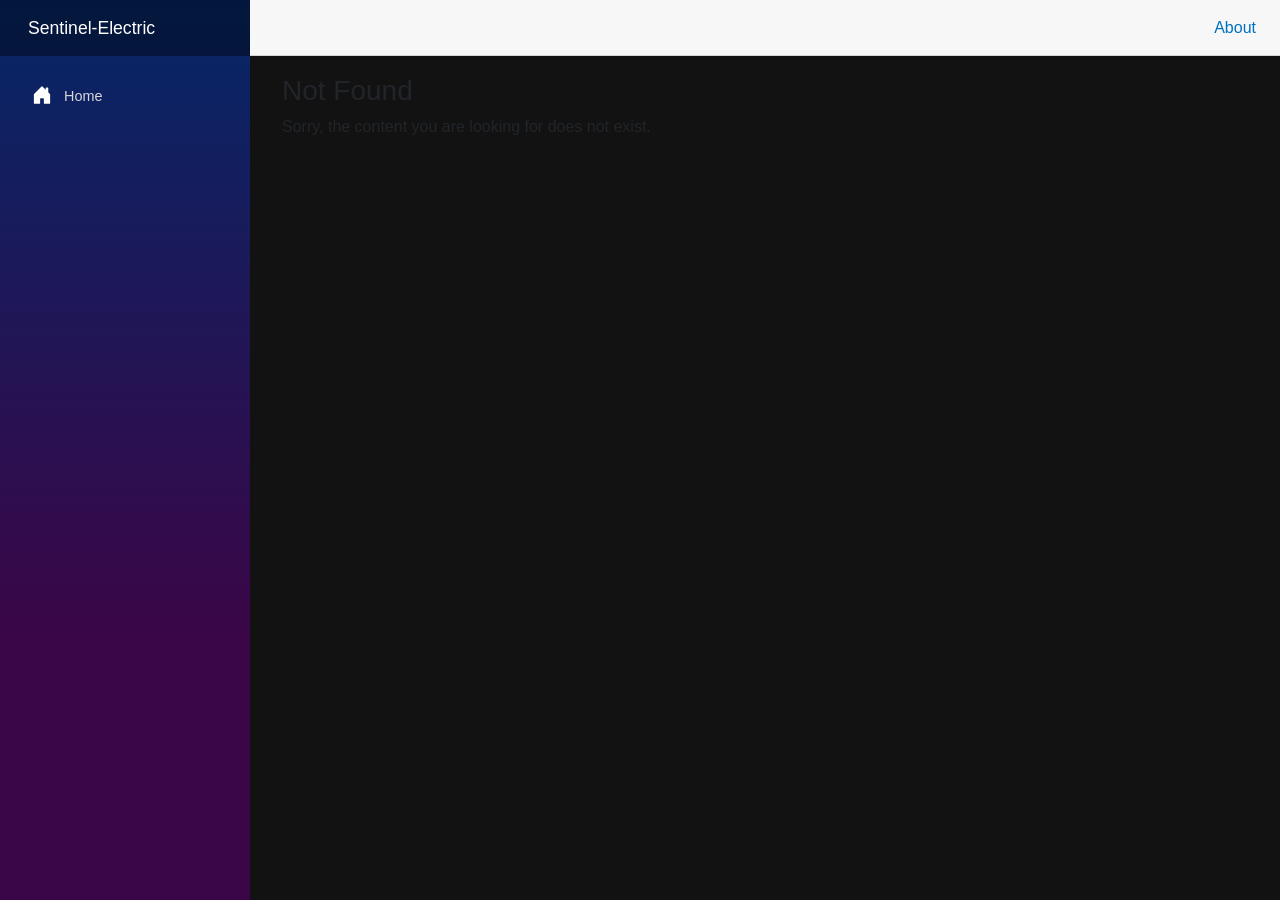
<file: index.html>
<!DOCTYPE html>
<html lang="es">

<head>
    <meta charset="utf-8" />
    <meta name="viewport" content="width=device-width, initial-scale=1.0" />
    <title>Sentinel-Electric</title>
    <base href="./" />

    <link rel="stylesheet" href="lib/bootstrap/dist/css/bootstrap.min.css" />
    <link rel="stylesheet" href="css/app.css" />
    <link rel="icon" type="image/png" href="favicon.png" />
    <link href="Sentinel-Electric.styles.css" rel="stylesheet" />
    <link href="manifest.webmanifest" rel="manifest" />
    <link rel="apple-touch-icon" sizes="512x512" href="icon-512.png" />
    <link rel="apple-touch-icon" sizes="192x192" href="icon-192.png" />
</head>

<body style="background-color: #121212;">
    <div id="app">
        <div style="display: flex; flex-direction: column; align-items: center; justify-content: center; height: 100vh; color: #FFD700;">
            <div class="spinner-border" role="status" style="width: 3rem; height: 3rem;"></div>
            <h2 style="margin-top: 20px; font-family: sans-serif;">SENTINEL ELEC</h2>
            <p style="color: #00CED1;">Iniciando Terminal HMI...</p>
        </div>
    </div>

    <div id="blazor-error-ui">
        Ocurrió un error.
        <a href="." class="reload">Recargar</a>
        <span class="dismiss">🗙</span>
    </div>

    <script src="_framework/blazor.webassembly.js"></script>

    <script>
        navigator.serviceWorker.register('service-worker.js', { updateViaCache: 'none' });
    </script>
</body>

</html>
</file>
<file: css/app.css>
html, body {
    font-family: 'Helvetica Neue', Helvetica, Arial, sans-serif;
}

h1:focus {
    outline: none;
}

a, .btn-link {
    color: #0071c1;
}

.btn-primary {
    color: #fff;
    background-color: #1b6ec2;
    border-color: #1861ac;
}

.btn:focus, .btn:active:focus, .btn-link.nav-link:focus, .form-control:focus, .form-check-input:focus {
  box-shadow: 0 0 0 0.1rem white, 0 0 0 0.25rem #258cfb;
}

.content {
    padding-top: 1.1rem;
}

.valid.modified:not([type=checkbox]) {
    outline: 1px solid #26b050;
}

.invalid {
    outline: 1px solid red;
}

.validation-message {
    color: red;
}

#blazor-error-ui {
    color-scheme: light only;
    background: lightyellow;
    bottom: 0;
    box-shadow: 0 -1px 2px rgba(0, 0, 0, 0.2);
    box-sizing: border-box;
    display: none;
    left: 0;
    padding: 0.6rem 1.25rem 0.7rem 1.25rem;
    position: fixed;
    width: 100%;
    z-index: 1000;
}

    #blazor-error-ui .dismiss {
        cursor: pointer;
        position: absolute;
        right: 0.75rem;
        top: 0.5rem;
    }

.blazor-error-boundary {
    background: url([data-uri]) no-repeat 1rem/1.8rem, #b32121;
    padding: 1rem 1rem 1rem 3.7rem;
    color: white;
}

    .blazor-error-boundary::after {
        content: "An error has occurred."
    }

.loading-progress {
    position: absolute;
    display: block;
    width: 8rem;
    height: 8rem;
    inset: 20vh 0 auto 0;
    margin: 0 auto 0 auto;
}

    .loading-progress circle {
        fill: none;
        stroke: #e0e0e0;
        stroke-width: 0.6rem;
        transform-origin: 50% 50%;
        transform: rotate(-90deg);
    }

        .loading-progress circle:last-child {
            stroke: #1b6ec2;
            stroke-dasharray: calc(3.141 * var(--blazor-load-percentage, 0%) * 0.8), 500%;
            transition: stroke-dasharray 0.05s ease-in-out;
        }

.loading-progress-text {
    position: absolute;
    text-align: center;
    font-weight: bold;
    inset: calc(20vh + 3.25rem) 0 auto 0.2rem;
}

    .loading-progress-text:after {
        content: var(--blazor-load-percentage-text, "Loading");
    }

code {
    color: #c02d76;
}

.form-floating > .form-control-plaintext::placeholder, .form-floating > .form-control::placeholder {
    color: var(--bs-secondary-color);
    text-align: end;
}

.form-floating > .form-control-plaintext:focus::placeholder, .form-floating > .form-control:focus::placeholder {
    text-align: start;
}
</file>
<file: Sentinel-Electric.styles.css>
/* /Layout/MainLayout.razor.rz.scp.css */
.page[b-h86k5e6bax] {
    position: relative;
    display: flex;
    flex-direction: column;
}

main[b-h86k5e6bax] {
    flex: 1;
}

.sidebar[b-h86k5e6bax] {
    background-image: linear-gradient(180deg, rgb(5, 39, 103) 0%, #3a0647 70%);
}

.top-row[b-h86k5e6bax] {
    background-color: #f7f7f7;
    border-bottom: 1px solid #d6d5d5;
    justify-content: flex-end;
    height: 3.5rem;
    display: flex;
    align-items: center;
}

    .top-row[b-h86k5e6bax]  a, .top-row[b-h86k5e6bax]  .btn-link {
        white-space: nowrap;
        margin-left: 1.5rem;
        text-decoration: none;
    }

    .top-row[b-h86k5e6bax]  a:hover, .top-row[b-h86k5e6bax]  .btn-link:hover {
        text-decoration: underline;
    }

    .top-row[b-h86k5e6bax]  a:first-child {
        overflow: hidden;
        text-overflow: ellipsis;
    }

@media (max-width: 640.98px) {
    .top-row[b-h86k5e6bax] {
        justify-content: space-between;
    }

    .top-row[b-h86k5e6bax]  a, .top-row[b-h86k5e6bax]  .btn-link {
        margin-left: 0;
    }
}

@media (min-width: 641px) {
    .page[b-h86k5e6bax] {
        flex-direction: row;
    }

    .sidebar[b-h86k5e6bax] {
        width: 250px;
        height: 100vh;
        position: sticky;
        top: 0;
    }

    .top-row[b-h86k5e6bax] {
        position: sticky;
        top: 0;
        z-index: 1;
    }

    .top-row.auth[b-h86k5e6bax]  a:first-child {
        flex: 1;
        text-align: right;
        width: 0;
    }

    .top-row[b-h86k5e6bax], article[b-h86k5e6bax] {
        padding-left: 2rem !important;
        padding-right: 1.5rem !important;
    }
}
/* /Layout/NavMenu.razor.rz.scp.css */
.navbar-toggler[b-4x7l5t6f2h] {
    background-color: rgba(255, 255, 255, 0.1);
}

.top-row[b-4x7l5t6f2h] {
    min-height: 3.5rem;
    background-color: rgba(0,0,0,0.4);
}

.navbar-brand[b-4x7l5t6f2h] {
    font-size: 1.1rem;
}

.bi[b-4x7l5t6f2h] {
    display: inline-block;
    position: relative;
    width: 1.25rem;
    height: 1.25rem;
    margin-right: 0.75rem;
    top: -1px;
    background-size: cover;
}

.bi-house-door-fill-nav-menu[b-4x7l5t6f2h] {
    background-image: url("data:image/svg+xml,%3Csvg xmlns='http://www.w3.org/2000/svg' width='16' height='16' fill='white' class='bi bi-house-door-fill' viewBox='0 0 16 16'%3E%3Cpath d='M6.5 14.5v-3.505c0-.245.25-.495.5-.495h2c.25 0 .5.25.5.5v3.5a.5.5 0 0 0 .5.5h4a.5.5 0 0 0 .5-.5v-7a.5.5 0 0 0-.146-.354L13 5.793V2.5a.5.5 0 0 0-.5-.5h-1a.5.5 0 0 0-.5.5v1.293L8.354 1.146a.5.5 0 0 0-.708 0l-6 6A.5.5 0 0 0 1.5 7.5v7a.5.5 0 0 0 .5.5h4a.5.5 0 0 0 .5-.5Z'/%3E%3C/svg%3E");
}

.bi-plus-square-fill-nav-menu[b-4x7l5t6f2h] {
    background-image: url("data:image/svg+xml,%3Csvg xmlns='http://www.w3.org/2000/svg' width='16' height='16' fill='white' class='bi bi-plus-square-fill' viewBox='0 0 16 16'%3E%3Cpath d='M2 0a2 2 0 0 0-2 2v12a2 2 0 0 0 2 2h12a2 2 0 0 0 2-2V2a2 2 0 0 0-2-2H2zm6.5 4.5v3h3a.5.5 0 0 1 0 1h-3v3a.5.5 0 0 1-1 0v-3h-3a.5.5 0 0 1 0-1h3v-3a.5.5 0 0 1 1 0z'/%3E%3C/svg%3E");
}

.bi-list-nested-nav-menu[b-4x7l5t6f2h] {
    background-image: url("data:image/svg+xml,%3Csvg xmlns='http://www.w3.org/2000/svg' width='16' height='16' fill='white' class='bi bi-list-nested' viewBox='0 0 16 16'%3E%3Cpath fill-rule='evenodd' d='M4.5 11.5A.5.5 0 0 1 5 11h10a.5.5 0 0 1 0 1H5a.5.5 0 0 1-.5-.5zm-2-4A.5.5 0 0 1 3 7h10a.5.5 0 0 1 0 1H3a.5.5 0 0 1-.5-.5zm-2-4A.5.5 0 0 1 1 3h10a.5.5 0 0 1 0 1H1a.5.5 0 0 1-.5-.5z'/%3E%3C/svg%3E");
}

.nav-item[b-4x7l5t6f2h] {
    font-size: 0.9rem;
    padding-bottom: 0.5rem;
}

    .nav-item:first-of-type[b-4x7l5t6f2h] {
        padding-top: 1rem;
    }

    .nav-item:last-of-type[b-4x7l5t6f2h] {
        padding-bottom: 1rem;
    }

    .nav-item[b-4x7l5t6f2h]  a {
        color: #d7d7d7;
        border-radius: 4px;
        height: 3rem;
        display: flex;
        align-items: center;
        line-height: 3rem;
    }

.nav-item[b-4x7l5t6f2h]  a.active {
    background-color: rgba(255,255,255,0.37);
    color: white;
}

.nav-item[b-4x7l5t6f2h]  a:hover {
    background-color: rgba(255,255,255,0.1);
    color: white;
}

@media (min-width: 641px) {
    .navbar-toggler[b-4x7l5t6f2h] {
        display: none;
    }

    .collapse[b-4x7l5t6f2h] {
        /* Never collapse the sidebar for wide screens */
        display: block;
    }

    .nav-scrollable[b-4x7l5t6f2h] {
        /* Allow sidebar to scroll for tall menus */
        height: calc(100vh - 3.5rem);
        overflow-y: auto;
    }
}
</file>
